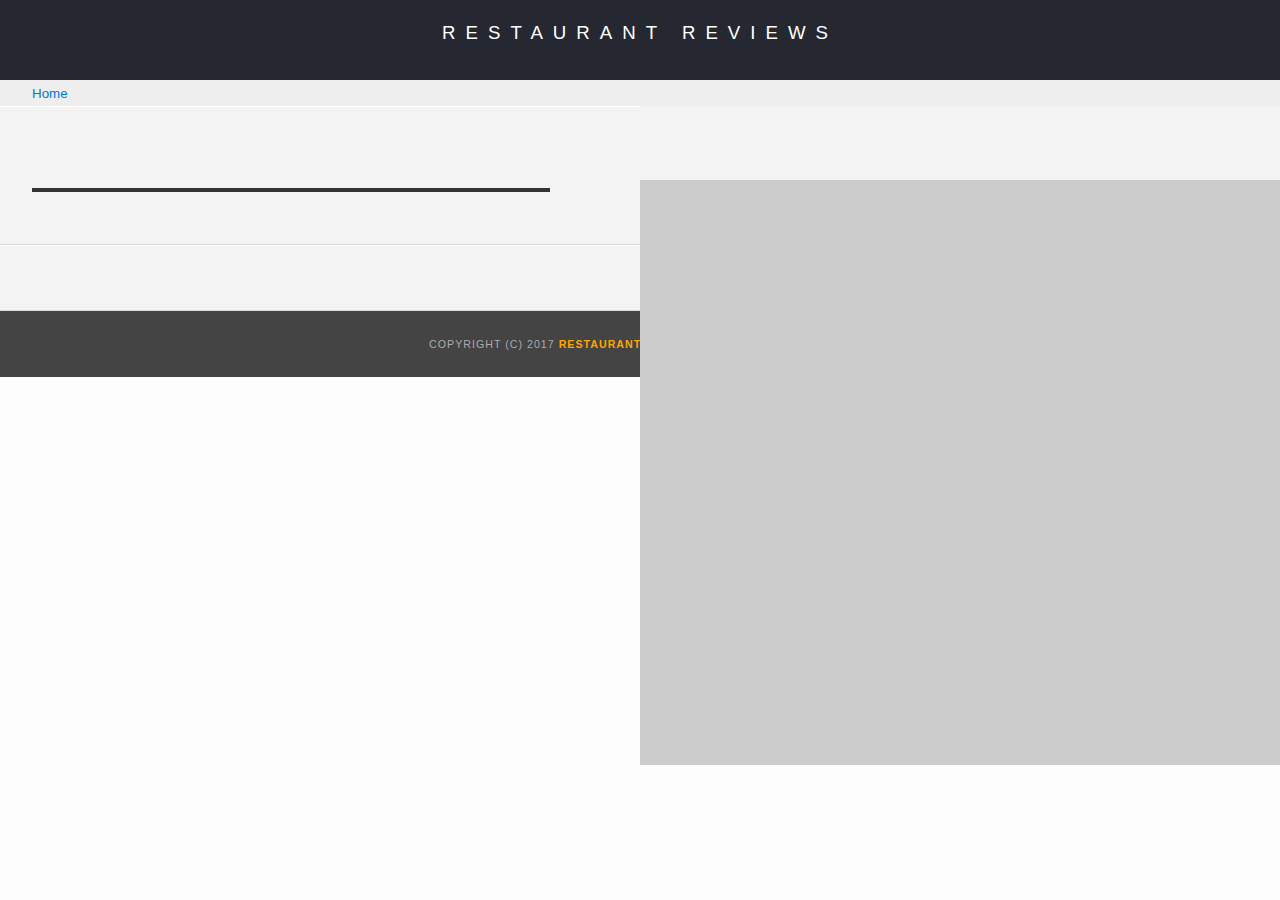
<file: restaurant.html>
<!DOCTYPE html>
<html lang="en">

<head>
  <meta charset="UTF-8">
  <meta name="viewport" content="width=device-width, initial-scale=1.0">
  <meta http-equiv="X-UA-Compatible" content="ie=edge">
  <!-- Normalize.css for better cross-browser consistency -->
  <link rel="stylesheet" src="//normalize-css.googlecode.com/svn/trunk/normalize.css" />
  <!-- Main CSS file -->
  <link rel="stylesheet" href="css/styles.css" type="text/css">
  <link rel="stylesheet" href="https://unpkg.com/leaflet@1.3.1/dist/leaflet.css" integrity="sha512-Rksm5RenBEKSKFjgI3a41vrjkw4EVPlJ3+OiI65vTjIdo9brlAacEuKOiQ5OFh7cOI1bkDwLqdLw3Zg0cRJAAQ=="
    crossorigin="" />
  <title>Restaurant Info</title>
</head>

<body class="inside">
  <!-- Beginning header -->
  <header>
    <!-- Beginning nav -->
    <nav>
      <h1><a href="/">Restaurant Reviews</a></h1>
    </nav>
    <!-- Beginning breadcrumb -->
    <ul id="breadcrumb" role="navigation">
      <li><a href="/">Home</a></li>
    </ul>
    <!-- End breadcrumb -->
    <!-- End nav -->
  </header>
  <!-- End header -->

  <!-- Beginning main -->
  <main id="maincontent">
    <!-- Beginning map -->
    <section id="map-container">
      <div id="map" role="application"></div>
    </section>
    <!-- End map -->
    <!-- Beginning restaurant -->
    <section id="restaurant-container">
      <h2 id="restaurant-name"></h2>
      <img id="restaurant-img">
      <p id="restaurant-cuisine"></p>
      <p id="restaurant-address"></p>
      <table id="restaurant-hours"></table>
    </section>
    <!-- end restaurant -->
    <!-- Beginning reviews -->
    <section id="reviews-container">
      <ul id="reviews-list"></ul>
    </section>
    <!-- End reviews -->
  </main>
  <!-- End main -->

  <!-- Beginning footer -->
  <footer id="footer">
    Copyright (c) 2017 <a href="/"><strong>Restaurant Reviews</strong></a> All Rights Reserved.
  </footer>
  <!-- End footer -->
  <script src="https://unpkg.com/leaflet@1.3.1/dist/leaflet.js" integrity="sha512-/Nsx9X4HebavoBvEBuyp3I7od5tA0UzAxs+j83KgC8PU0kgB4XiK4Lfe4y4cgBtaRJQEIFCW+oC506aPT2L1zw=="
    crossorigin=""></script>
  <!-- Beginning scripts -->
  <!-- Database helpers -->
  <script type="text/javascript" src="js/dbhelper.js"></script>
  <!-- Main javascript file -->
  <script type="text/javascript" src="js/restaurant_info.js"></script>
  <!-- Service worker -->
  <script type="application/javascript" charset="utf-8">
    // CREDIT for starter code, 31 October 2018:
    // https://developer.mozilla.org/en-US/docs/Web/API/Service_Worker_API/Using_Service_Workers
    if ('serviceWorker' in navigator) {
      window.addEventListener('load', function () {
        navigator.serviceWorker.register('/sw.js', { scope: '/' }).then(function (reg) {
          console.log('Service worker registration successful with scope: ', reg.scope);
        }).catch(function (err) {
          console.log('Oh no! Service worker registration not successful. Error: ', err);
        });
      });
    } else {
      console.log('Service workers are not supported.');
    }
  </script>
  <!-- Google Maps -->
  <!--  <script async defer src="https://maps.googleapis.com/maps/api/js?key=AIzaSyA_tKbW6A5pQ-eupxI56myUnHLqYCzOjKo&libraries=places&callback=initMap"></script> -->
  <!-- End scripts -->

</body>

</html>
</file>
<file: css/styles.css>
/* TODO add responsive image functionality */
/* TODO consider updating so images keep aspect ratio always */

@charset "utf-8";
/* CSS Document */

body, td, th, p {
  font-family: Arial, Helvetica, sans-serif;
  font-size: 10pt;
  color: #333;
  line-height: 1.5;
}

body {
  background-color: #fdfdfd;
  margin: 0;
}

ul, li {
  font-family: Arial, Helvetica, sans-serif;
  font-size: 10pt;
  color: #333;
}

button:hover {
  background-color: orange;
}

a {
  color: orange;
  text-decoration: none;
}

a:hover, a:focus {
  color: #3397db;
  text-decoration: none;
}

a img {
  border: none 0px #fff;
}

h1, h2, h3, h4, h5, h6 {
  font-family: Arial, Helvetica, sans-serif;
  margin: 0 0 20px;
}

article, aside, canvas, details, figcaption, figure, footer, header, hgroup, menu, nav, section {
  display: block;
  box-sizing: border-box;
}

#maincontent {
  background-color: #f3f3f3;
  min-height: 100%;
}

#footer {
  background-color: #444;
  color: #aaa;
  font-size: 8pt;
  letter-spacing: 1px;
  padding: 25px;
  text-align: center;
  text-transform: uppercase;
}

/* ====================== Navigation ====================== */

nav {
  width: 100%;
  height: 80px;
  background-color: #252831;
  text-align: center;
  padding-top: 10px;
}

nav h1 {
  margin: auto;
}

nav h1 a {
  color: #fff;
  font-size: 14pt;
  font-weight: 200;
  letter-spacing: 10px;
  text-transform: uppercase;
}

#breadcrumb {
  display: inherit;
  padding: 0% 2.5%;
  list-style: none;
  background-color: #eee;
  font-size: 17px;
  margin: 0;
  width: 100%;
  box-sizing: border-box;
}

/* Display list items side by side */

#breadcrumb li {
  display: inline;
}

/* Add a slash symbol (/) before/behind each list item */

#breadcrumb li+li:before {
  padding: 8px;
  color: black;
  content: "/\00a0";
}

/* Add a color to all links inside the list */

#breadcrumb li a {
  color: #0275d8;
  text-decoration: none;
}

/* Add a color on mouse-over */

#breadcrumb li a:hover {
  color: #01447e;
  text-decoration: underline;
}

/* ====================== Map ====================== */

#map {
  height: 400px;
  width: 100%;
  background-color: #ccc;
}

/* ====================== Restaurant Filtering ====================== */

.filter-options {
  width: 100%;
  height: 20%;
  background-color: #3397DB;
  align-items: center;
}

.filter-options h2 {
  color: white;
  font-size: 1rem;
  font-weight: normal;
  line-height: 1;
  margin: 0 20px;
}

.filter-options select {
  background-color: white;
  border: 1px solid #fff;
  font-family: Arial, sans-serif;
  font-size: 11pt;
  height: 35px;
  letter-spacing: 0;
  margin: 10px;
  padding: 0 10px;
  width: 200px;
}

/* ====================== Restaurant Listing ====================== */

#restaurants-list {
  background-color: #f3f3f3;
  list-style: outside none none;
  margin: 0;
  padding: 30px 15px 60px;
  text-align: center;
}

#restaurants-list li {
  background-color: #fff;
  border: 2px solid #ccc;
  font-family: Arial, sans-serif;
  margin: 15px;
  min-height: 380px;
  padding: 5%;
  text-align: left;
  /* width: 270px; */
}

#restaurants-list .restaurant-img {
  background-color: #ccc;
  display: block;
  margin: 0;
  max-width: 100%;
  min-height: 248px;
  min-width: 100%;
}

#restaurants-list li h1 {
  color: #f18200;
  font-family: Arial, sans-serif;
  font-size: 14pt;
  font-weight: 200;
  letter-spacing: 0;
  line-height: 1.3;
  margin: 20px 0 10px;
  text-transform: uppercase;
}

#restaurants-list p {
  margin: 0;
  font-size: 11pt;
}

#restaurants-list li a {
  background-color: orange;
  border-bottom: 3px solid #eee;
  color: #fff;
  display: inline-block;
  font-size: 10pt;
  margin: 15px 0 0;
  padding: 8px 30px 10px;
  text-align: center;
  text-decoration: none;
  text-transform: uppercase;
}

/* ====================== Restaurant Details ====================== */

.inside header {
  top: 0;
  width: 100%;
  z-index: 1000;
}

.inside #map-container {
  background: blue none repeat scroll 0 0;
  height: 400px;
  right: 0;
  top: 20%;
}

.inside #map {
  background-color: #ccc;
  height: 100%;
  width: 100%;
}

.inside #footer {
  bottom: 0;
}

#restaurant-name {
  color: #f18200;
  font-family: Arial, sans-serif;
  font-size: 20pt;
  font-weight: 200;
  letter-spacing: 0;
  margin: 15px 0 30px;
  text-transform: uppercase;
  line-height: 1.1;
}

#restaurant-img {
  width: 90%;
}

#restaurant-address {
  font-size: 12pt;
  margin: 10px 0px;
}

#restaurant-cuisine {
  background-color: #333;
  color: #ddd;
  font-size: 12pt;
  font-weight: 300;
  letter-spacing: 10px;
  margin: 0 0 20px;
  padding: 2px 0;
  text-align: center;
  text-transform: uppercase;
  width: 90%;
}

#restaurant-container, #reviews-container {
  border-bottom: 1px solid #d9d9d9;
  border-top: 1px solid #fff;
  padding: 2.5%;
}

#reviews-container {
  padding: 2.5%;
}

#reviews-container h2 {
  color: #f58500;
  font-size: 24pt;
  font-weight: 300;
  letter-spacing: -1px;
  padding-bottom: 1pt;
}

#reviews-list {
  margin: 0;
  padding: 0;
}

#reviews-list li {
  background-color: #fff;
  border: 2px solid #f3f3f3;
  list-style-type: none;
  margin: 0 0 30px;
  overflow: hidden;
  padding: 2%;
  width: 85%;
}

#reviews-list li p {
  margin: 0 0 10px;
}

#restaurant-hours td {
  color: #666;
}

@media only screen and (min-width: 750px) {
  #restaurants-list {
    display: grid;
    grid: auto-flow / 1fr 1fr;
  }
  .inside #map-container {
    width: 50%;
    position: fixed;
    box-sizing: border-box;
    height: 65%;
  }
  #restaurant-container, #reviews-container {
    width: 50%;
  }
}

@media only screen and (min-width: 1000px) {
  #restaurants-list {
    display: grid;
    grid: auto-flow / 1fr 1fr 1fr;
  }
}
</file>
